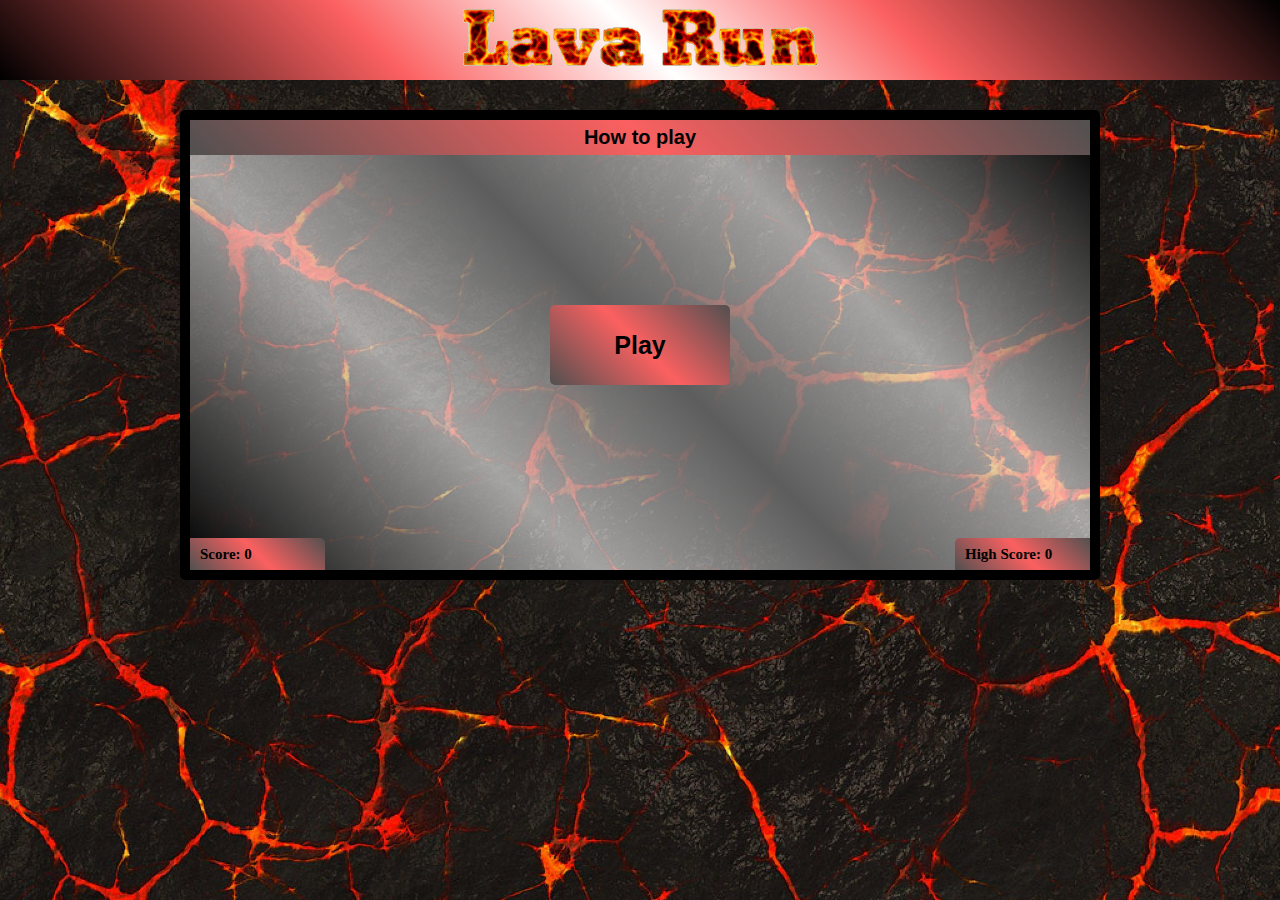
<file: index.html>
<!DOCTYPE html>
<html lang="en">
  <head>
    <meta charset="UTF-8" />
    <meta name="viewport" content="width=device-width, initial-scale=1.0" />
    <meta http-equiv="X-UA-Compatible" content="ie=edge" />
    <title>Lava Run</title>
    <link rel="stylesheet" href="index.css" />
  </head>
  <body>
    <header>
      <img src="Images/gameName.gif" alt="Lava Run" />
    </header>
    <main>
      <canvas id="game"></canvas>
      <button id="playButton">Play</button>
      <button id="stats" hidden="hidden">Stats</button>
      <div id="scoreContainer"><p id="score" class="gameStat">Score: 0</p></div>
      <button id="restart" hidden="hidden">Restart</button>
      <div id="highScoreContainer">
        <p id="highScore" class="gameStat">High Score: 0</p>
      </div>
      <div id="statsContainer" hidden="hidden"></div>
      <button id="gamePlay">How to play</button>
      <div id="instructions" hidden="hidden">
        <p>
          <span class="instructionTitle">Game Play: </span>You can move between
          three different lanes to choose a lane's "shield". This sheild will
          either be a positive or negative value or a postive multiplaction that
          increases, decreases, or multiplies your total shield count
          respsectively. After choosing a shield, you will have a to cross a
          lava flow which will decrease your shield count by three. <br /><br />
          <span class="instructionTitle">Objective: </span>Collect enough
          shields to get across the lava without burning to death! <br /><br />
          <span class="instructionTitle">Movement: </span>Use the "w" key to
          move the player up a lane and the "s" key to move the player down a
          lane. <br /><br />
          <span class="instructionTitle">Shields: </span>You start off with
          three shields, and can collect up to eleven before you begin the next
          shield tier. There are three shield tiers, blue, purple, and gold.
        </p>
      </div>
    </main>
    <div id="renderContainer">
      <img
        src="./Images/basicPath.png"
        alt="path"
        id="path"
        style="display: none"
      />
      <img
        src="./Images/playerSprites.png"
        alt="player"
        id="player"
        style="display: none"
      />
      <img
        src="./Images/barrier.png"
        alt="barrier"
        id="cardBarrier"
        style="display: none"
      />
      <img
        src="./Images/shield.png"
        alt="shield"
        id="shield"
        style="display: none"
      />
      <img
        src="./Images/shieldSprite1C.png"
        alt="shieldArc"
        id="shieldArc"
        style="display: none"
      />
      <img
        src="./Images/burningPlayer.png"
        alt="burningPlayer"
        id="burningPlayer"
        style="display: none"
      />
      <img src="./Images/lava.png" alt="lava" id="lava" style="display: none" />
    </div>
    <script src="index.js"></script>
  </body>
</html>
</file>
<file: index.css>
:root {
  --stat-background: linear-gradient(
    45deg,
    rgb(81, 80, 80) 0%,
    rgba(251, 96, 96, 1) 50%,
    rgb(81, 80, 80) 100%
  );
}
html {
  position: relative;
}

body {
  text-align: center;
  background-image: url("./Images/lavaBackground.jpg");
  background-size: cover;
  display: flex;
  flex-direction: column;
  align-items: center;
}

header {
  background: linear-gradient(
    45deg,
    rgba(0, 0, 0, 1) 0%,
    rgba(251, 96, 96, 1) 30%,
    rgb(255, 255, 255) 50%,
    rgba(251, 96, 96, 1) 70%,
    rgba(0, 0, 0, 1) 100%
  );
  width: 100%;
  position: absolute;
  top: 0;
  left: 0;
}

main {
  margin-top: 102px;
  position: relative;
  border: 10px solid black;
  border-radius: 5px;
  width: 900px;
  height: 450px;
  background: linear-gradient(
    45deg,
    rgba(0, 0, 0, 1) 0%,
    rgba(255, 255, 255, 0.6) 30%,
    rgba(93, 93, 93, 1) 50%,
    rgba(255, 255, 255, 0.6) 70%,
    rgba(0, 0, 0, 1) 100%
  );
}

#playButton {
  position: absolute;
  top: 185px;
  left: 360px;
  width: 180px;
  height: 80px;
  background: var(--stat-background);
  border: none;
  border-radius: 5px;
  font-size: 25px;
  font-weight: 700;
}

.gameStat {
  width: 125px;
  height: 32px;
  background: var(--stat-background);
  margin: 0;
  font-size: 15px;
  font-weight: 700;
  display: flex;
  justify-content: flex-start;
  align-items: center;
  padding-left: 10px;
}

#score {
  position: absolute;
  bottom: 0px;
  left: 0px;
  border-top-right-radius: 5px;
}

#highScore {
  position: absolute;
  bottom: 0px;
  right: 0px;
  border-top-left-radius: 5px;
}

#restart {
  font-size: 22px;
  font-weight: bold;
  border: none;
  position: absolute;
  bottom: 0px;
  right: 375px;
  width: 150px;
  height: 32px;
  background: var(--stat-background);
  border-top-left-radius: 5px;
  border-top-right-radius: 5px;
}
#stats {
  width: 125px;
  height: 32px;
  background: var(--stat-background);
  margin: 0;
  font-size: 15px;
  font-weight: 700;
  position: absolute;
  bottom: 200px;
  right: 392.5px;
  border-radius: 5px;
  border: none;
}

#statsContainer {
  position: absolute;
  top: 75px;
  left: 312.5px;
  width: 275px;
  height: 220px;
  border-radius: 5px;
  list-style: none;
  text-align: left;
}
.endGameStat {
  transition: all 1s ease-in;
  width: 0px;
  height: 32px;
  font-size: 25px;
  font-weight: bold;
  margin-top: 10px;
  background: var(--stat-background);
  border-radius: 5px;
  overflow: hidden;
}

#gamePlay {
  background: var(--stat-background);
  border: none;
  position: absolute;
  top: 0;
  left: 0;
  width: 900px;
  height: 35px;
  font-size: 20px;
  font-weight: bold;
}

#instructions {
  position: absolute;
  top: 35px;
  left: 0;
  width: 880px;
  height: 415px;
  background-color: grey;
  text-align: left;
  font-size: 18px;
  padding-inline: 10px;
}
.instructionTitle {
  font-size: 22px;
  font-weight: bold;
}
</file>
